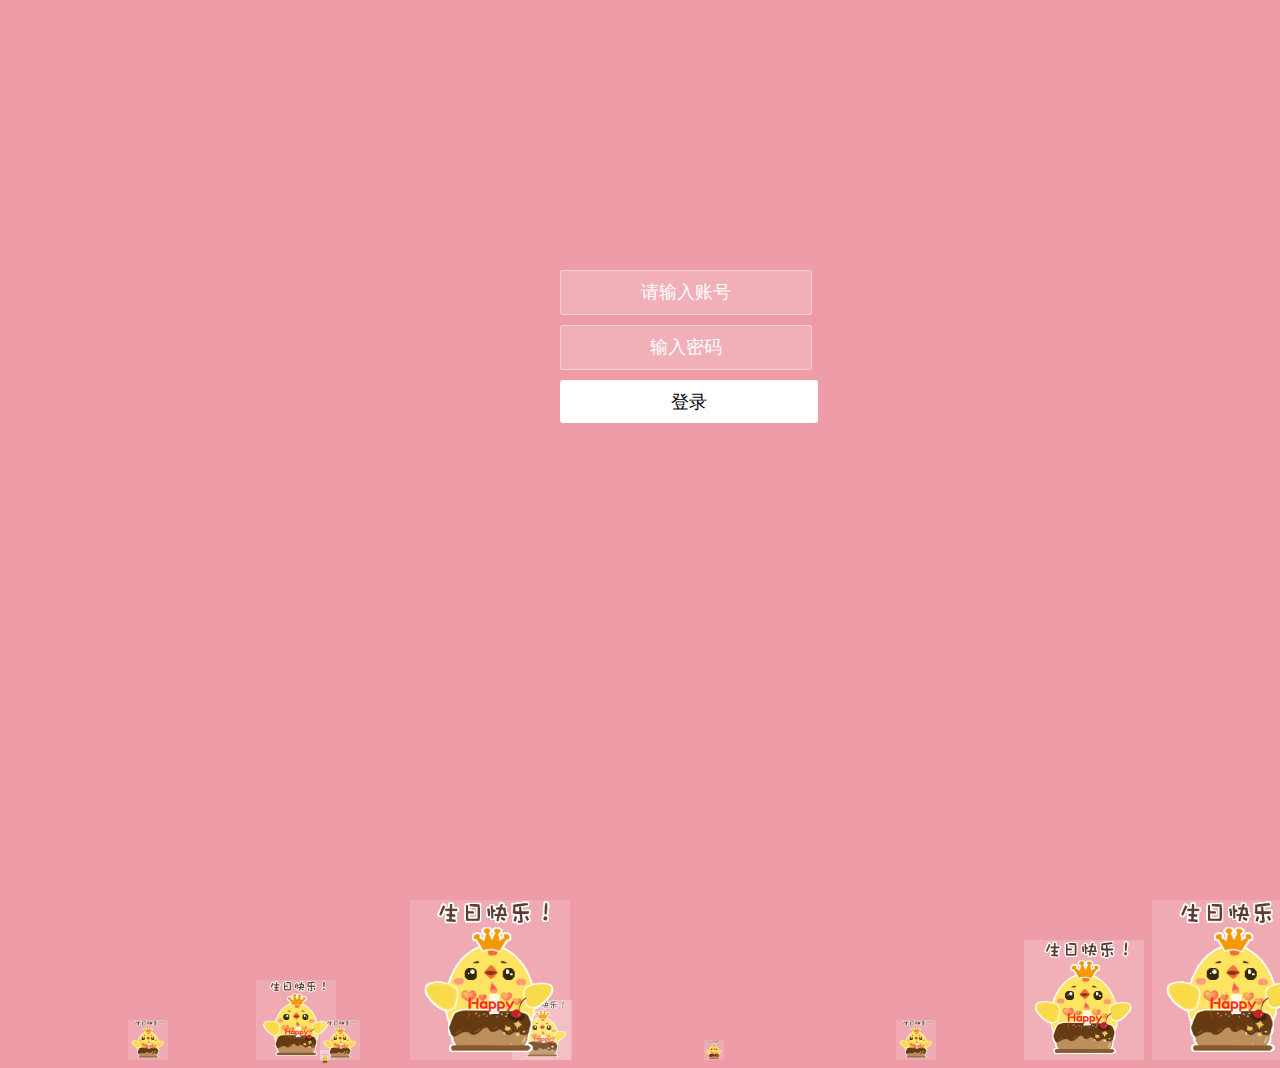
<file: index.html>
<!DOCTYPE html>
<html lang="en">

<head>
    <meta charset="UTF-8">
    <meta http-equiv="X-UA-Compatible" content="IE=edge">
    <meta name="viewport" content="width=device-width, initial-scale=1.0">
    <link rel="stylesheet" href="css/bir.css">
    <link rel="stylesheet" href="css/common.css">
    <title>生日快乐</title>

</head>

<body class="hea">
    <div>
        <div id="bir">
            <div class="bir_1">
                <form action="2.html">
                    <div class="bir_2">
                        <input type="text" placeholder="请输入账号" class="text" autocomplete="off" name="text"
                            onfocus="this.placeholder=''">
                    </div>
                    <div class="bir_3">
                        <input type="password" placeholder="输入密码" class="pwd" autocomplete="off" name="pwd"
                            onfocus="this.placeholder=''">
                    </div>
                    <div class="bir_4">
                        <input type="submit" value="登录" class="sub">
                    </div>
                </form>
            </div>
        </div>
        <ul class="bg-bubbles">
            <li>
                <img src="./img/timg.gif" style="width: 100%; height: 100%" />
            </li>
            <li>
                <img src="./img/timg.gif" style="width: 100%; height: 100%" />
            </li>
            <li>
                <img src="./img/timg.gif" style="width: 100%; height: 100%" />
            </li>
            <li>
                <img src="./img/timg.gif" style="width: 100%; height: 100%" />
            </li>
            <li>
                <img src="./img/timg.gif" style="width: 100%; height: 100%" />
            </li>
            <li>
                <img src="./img/timg.gif" style="width: 100%; height: 100%" />
            </li>
            <li>
                <img src="./img/timg.gif" style="width: 100%; height: 100%" />
            </li>
            <li>
                <img src="./img/timg.gif" style="width: 100%; height: 100%" />
            </li>
            <li>
                <img src="./img/timg.gif" style="width: 100%; height: 100%" />
            </li>
            <li>
                <img src="./img/timg.gif" style="width: 100%; height: 100%" />
            </li>
        </ul>
    </div>
</body>
<script>
    var text = document.querySelector(".text");
    var pwd = document.querySelector(".pwd");
    var sub = document.querySelector(".sub");
    text.onblur = function () {
        if (text.value.length == '' || text.value.length == null) {
            text.placeholder = "请输入账号"
        }
    }
    pwd.onblur = function () {
        if (pwd.value.length == '' || pwd.value.length == null) {
            pwd.placeholder = "请输入密码"
        }
    }
    sub.onclick = function () {
        if (text.value != "雷嘉欣" && pwd.value != "10.11") {
            alert("错误");
            return false;
        }
        else {
            return true;
        }
    }
</script>

</html>
</file>
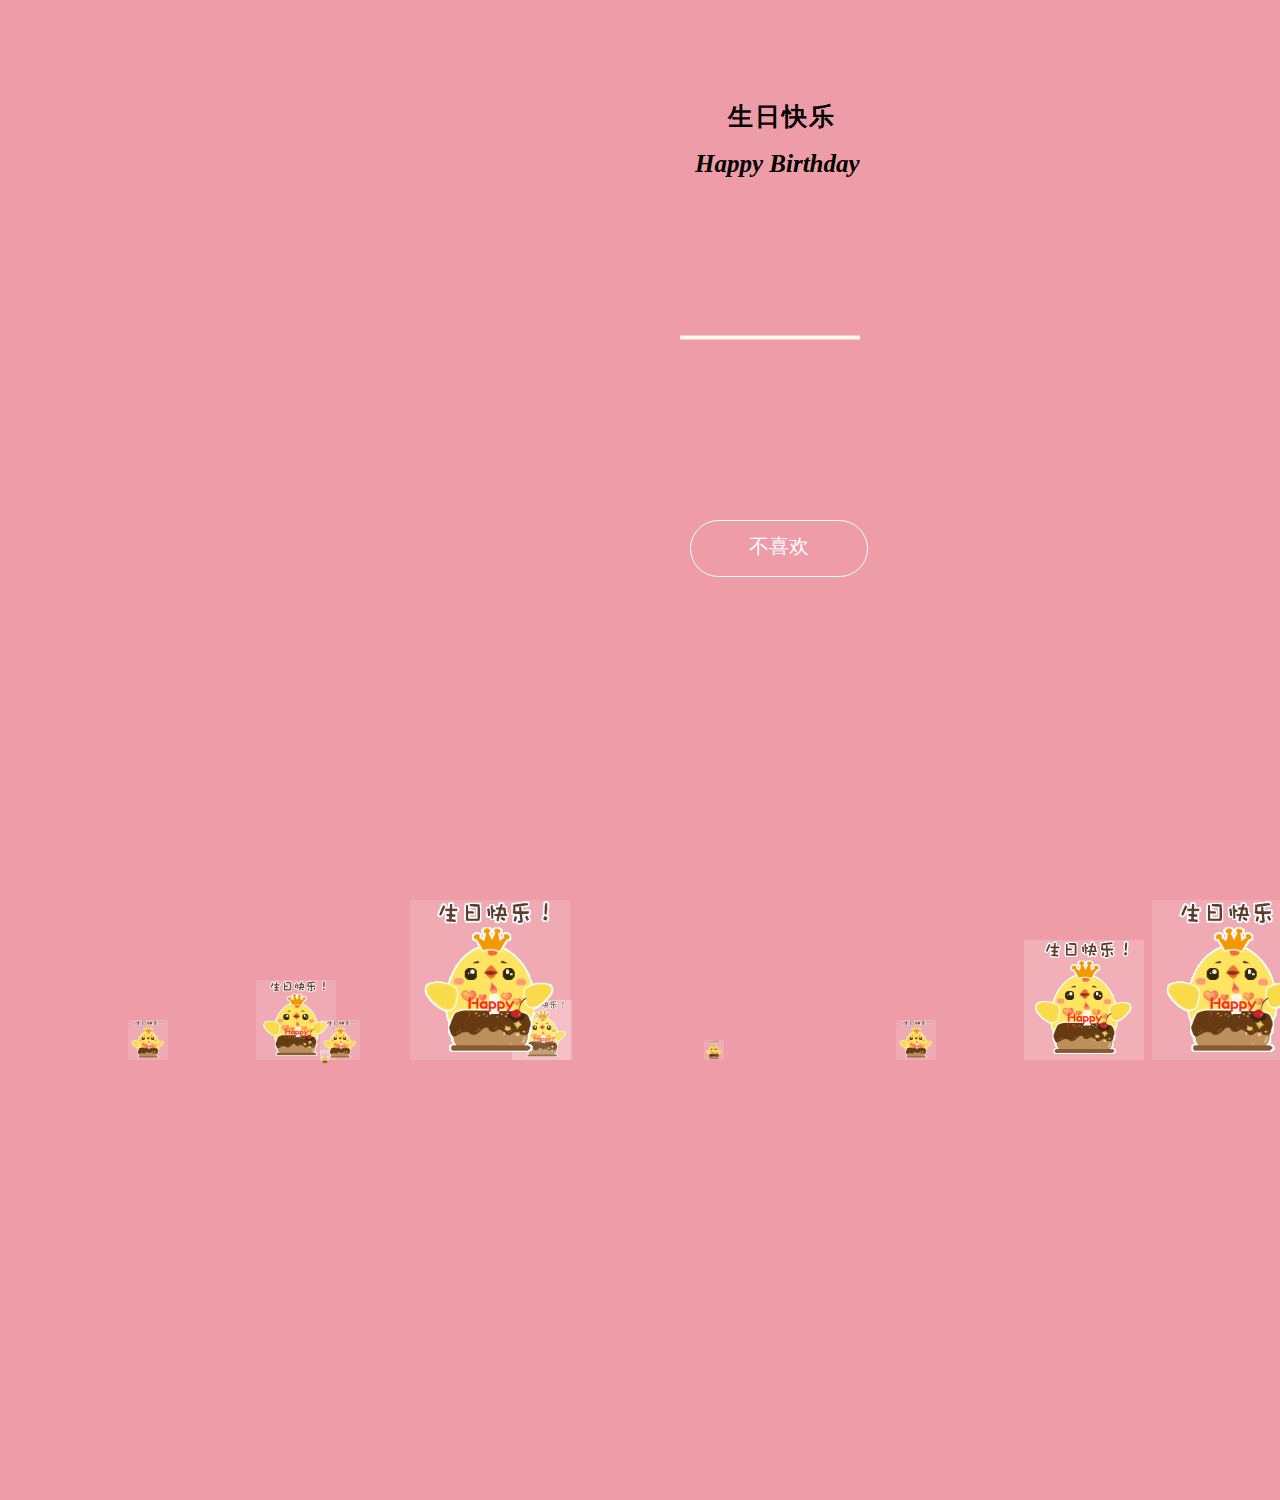
<file: 2.html>
<!DOCTYPE html>
<html lang="en">

<head>
    <meta charset="UTF-8">
    <meta http-equiv="X-UA-Compatible" content="IE=edge">
    <meta name="viewport" content="width=device-width, initial-scale=1.0">
    <script src="js/1.js"></script>
    <link rel="stylesheet" href="css/2.css">

    <link rel="stylesheet" href="css/common.css">
    <title>生日快乐</title>
</head>




<body>
    <audio autoplay loop>
        <source src="mp3/birth.mp3" type="audio/mpeg">
    </audio>

    <div class="d1">
        <h4>生日快乐</h4>
        <h5>Happy Birthday</h5>
        <div class="velas">
            <div class="fuego"></div>
            <div class="fuego"></div>
            <div class="fuego"></div>
            <div class="fuego"></div>
            <div class="fuego"></div>
        </div>
        <svg id="cake" version="1.1" x="0px" y="0px" width="200px" height="500px" viewBox="0 0 200 500"
            enable-background="new 0 0 200 500" xml:space="preserve">
            <path fill="#a88679" d="M173.667-13.94c-49.298,0-102.782,0-147.334,0c-3.999,0-4-16.002,0-16.002
    c44.697,0,96.586,0,147.334,0C177.667-29.942,177.668-13.94,173.667-13.94z">
                <animate id="bizcocho_3" attributeName="d" calcMode="spline" keySplines="0 0 1 1; 0 0 1 1"
                    begin="relleno_2.end" dur="0.3s" fill="freeze" values="
                      M173.667-13.94c-49.298,0-102.782,0-147.334,0c-3.999,0-4-16.002,0-16.002
    c44.697,0,96.586,0,147.334,0C177.667-29.942,177.668-13.94,173.667-13.94z
                      ;
                      M173.667,411.567c-47.995,12.408-102.955,12.561-147.334,0
    c-3.848-1.089-0.189-16.089,3.661-15.002c44.836,12.66,90.519,12.753,139.427,0.07
    C173.293,395.631,177.541,410.566,173.667,411.567z
                      ;
                      M173.667,427.569c-49.795,0-101.101,0-147.334,0c-3.999,0-4-16.002,0-16.002
    c46.385,0,97.539,0,147.334,0C177.668,411.567,177.667,427.569,173.667,427.569z
                      " />
            </path>
            <path fill="#8b6a60" d="M100-178.521c1.858,0,3.364,1.506,3.364,3.363c0,0,0,33.17,0,44.227
    c0,19.144,0,57.431,0,76.574c0,10.152,0,40.607,0,40.607c0,1.858-1.506,3.364-3.364,3.364l0,0c-1.858,0-3.364-1.506-3.364-3.364c0,0,0-30.455,0-40.607c0-19.144,0-57.432,0-76.575c0-11.057,0-44.226,0-44.226C96.636-177.015,98.142-178.521,100-178.521
    L100-178.521z">
                <animate id="relleno_2" attributeName="d" calcMode="spline" keySplines="0 0 1 1; 0 0 1 1; 0 0 0.58 1"
                    begin="bizcocho_2.end" dur="0.5s" fill="freeze" values="
                      M100-178.521c1.858,0,3.364,1.506,3.364,3.363c0,0,0,33.17,0,44.227
    c0,19.144,0,57.431,0,76.574c0,10.152,0,40.607,0,40.607c0,1.858-1.506,3.364-3.364,3.364l0,0c-1.858,0-3.364-1.506-3.364-3.364c0,0,0-30.455,0-40.607c0-19.144,0-57.432,0-76.575c0-11.057,0-44.226,0-44.226C96.636-177.015,98.142-178.521,100-178.521
    L100-178.521z
                      ;
                      M100,267.257c1.858,0,3.364,1.506,3.364,3.363c0,0,0,33.17,0,44.227
    c0,19.143,0,57.43,0,76.574c0,10.151,0,40.606,0,40.606c0,1.858-1.506,3.364-3.364,3.364l0,0c-1.858,0-3.364-1.506-3.364-3.364
    c0,0,0-30.455,0-40.606c0-19.145,0-57.432,0-76.576c0-11.057,0-44.225,0-44.225C96.636,268.763,98.142,267.257,100,267.257
    L100,267.257z
                      ;
                      M93.928,405.433c-0.655,6.444-0.102,9.067,2.957,11.798c0,0,8.083,5.571,16.828,3.503
    c18.629-4.406,43.813,6.194,50.792,7.791c14.75,3.375,9.162,6.867,9.162,6.867c-2.412,2.258-58.328,0-73.667,0l0,0
    c-1.858,0-69.995,2.133-73.667,0c0,0-3.337-2.439,6.172-5.992c11.375-4.25,52.875,8.822,47.139-9.442
    c-6.333-20.167,5.226-21.514,5.226-21.514c3.435-0.915,12.78-6.663,10.923-0.546L93.928,405.433z
                      ;
                      M102.242,427.569c5.348,0,14.079,0,17.462,0c0,0,17.026,0,27.504,0
    c19.143,0,20.39-3.797,26.459,0c3,1.877,0,7.823,0,7.823c-2.412,2.258-58.328,0-73.667,0l0,0c-1.858,0-67.187,0-73.667,0
    c0,0-4.125-4.983,0-7.823c5.201-3.58,16.085,0,23.725,0c8.841,0,20.762,0,20.762,0c3.686,0,8.597,0,19.511,0H102.242z
                      " />
            </path>
            <path fill="#a88679" d="M173.667-15.929c-46.512,0-105.486,0-147.334,0c-3.999,0-4-16.002,0-16.002
    c43.566,0,97.96,0,147.334,0C177.667-31.931,177.666-15.929,173.667-15.929z">
                <animate id="bizcocho_2" attributeName="d" calcMode="spline"
                    keySplines="0 0 1 1; 0 0 1 1; 0.25 0 0.58 1" begin="relleno_1.end" dur="0.5s" fill="freeze" values="
                      M173.667-15.929c-46.512,0-105.486,0-147.334,0c-3.999,0-4-16.002,0-16.002
    c43.566,0,97.96,0,147.334,0C177.667-31.931,177.666-15.929,173.667-15.929z
                      ;
                      M173.434,445.393c-47.269,8.001-105.245,8.001-147.334,0c-3.929-0.747-0.692-16.543,3.243-15.824
    c43.828,8.001,92.165,8.001,140.739,0C174.029,428.918,177.377,444.726,173.434,445.393z
                      ;
                      M173.667,449.514c-47.576-5.454-102.799-5.744-147.333,0c-3.966,0.512-3.938-15.297,0-16.002
    c43.683-7.823,97.646-8.026,147.333,0C177.616,434.15,177.642,449.969,173.667,449.514z
                      ;
                      M173.667,451.394c-49.298,0-102.782,0-147.334,0c-3.999,0-4-16.002,0-16.002
    c44.697,0,96.586,0,147.334,0C177.667,435.392,177.668,451.394,173.667,451.394z
                      " />
            </path>
            <path fill="#8b6a60" d="M101.368-73.685c0,12.164,0,15.18,0,28.519c0,22.702,0-13.661,0,8.304c0,14.48,0,18.233,0,30.512
    c0,1.753-2.958,1.847-2.958,0c0-12.68,0-16.277,0-30.401c0-21.983,0,11.66,0-8.305c0-13.027,0-15.992,0-28.628
    C98.411-75.883,101.368-75.592,101.368-73.685z">
                <animate id="relleno_1" attributeName="d" calcMode="spline" keySplines="0 0 1 1; 0 0 1 1; 0 0 0.6 1"
                    begin="bizcocho_1.end" dur="0.5s" fill="freeze" values="
                      M101.368-73.685c0,12.164,0,15.18,0,28.519c0,22.702,0-13.661,0,8.304c0,14.48,0,18.233,0,30.512
    c0,1.753-2.958,1.847-2.958,0c0-12.68,0-16.277,0-30.401c0-21.983,0,11.66,0-8.305c0-13.027,0-15.992,0-28.628
    C98.411-75.883,101.368-75.592,101.368-73.685z
                      ;
                      M101.368,350.885c0,12.164,0,65.18,0,78.518c0,22.703,0-33.66,0-11.695c0,14.48,0,28.232,0,40.512
    c0,1.753-2.958,1.847-2.958,0c0-12.68,0-26.277,0-40.402c0-21.982,0,31.66,0,11.695c0-13.027,0-65.992,0-78.627
    C98.411,348.686,101.368,348.977,101.368,350.885z
                      ;
                      M128.38,447.567c37.626,6.312,39.303,13.658,26.833,12.833c-22.653-1.499-13.636-0.831-23.302-0.831
    c-14.48,0-17.884,0-30.163,0c-2.087,0-2.068,0-3.915,0c-13.333,0-8.963,0-23.088,0c-11.668,0-14.062,5.995-27.532,1.164
    c-12.629-4.529,38.667-3.167,46.833-17.333C100.077,432.94,105.546,443.736,128.38,447.567z
                      ;
                      M173.667,451.394c2.875,0,2.997,9.257,0,9.131c-22.662-0.956-32.09-0.956-41.756-0.956
    c-14.48,0-17.884,0-30.163,0c-2.087,0-2.068,0-3.915,0c-13.333,0-8.963,0-23.088,0c-11.668,0-34.99-0.294-48.412,1.831
    c-4.109,0.65-3.01-10.006,0-10.006C37.129,451.394,149.379,451.394,173.667,451.394z
                      " />
            </path>
            <path fill="#a88679" d="M173.667,21.571c-33.174,0-111.467,0-147.334,0c-4,0-4-16.002,0-16.002c39.836,0,105.982,0,147.334,0
    C177.668,5.569,177.667,21.571,173.667,21.571z">
                <animate id="bizcocho_1" attributeName="d" calcMode="spline"
                    keySplines="0 0 1 1; 0 0 1 1; 0 0 1 1; 0.25 0 1 1; 0 0 1 1; 0.25 0 0.6 1" begin="2s" dur="0.8s"
                    fill="freeze" values="
                      M173.667,21.571c-33.174,0-111.467,0-147.334,0c-4,0-4-16.002,0-16.002c39.836,0,105.982,0,147.334,0
    C177.668,5.569,177.667,21.571,173.667,21.571z
                      ;
                      M173.667,459.569c-33.197,16.002-110.782,16.002-147.334,0c-3.664-1.604,1.614-15.617,5.337-14.153
    c40.702,16.002,94.289,16.104,136.505,0.103C171.917,444.1,177.271,457.832,173.667,459.569z
                      ;
                      M171.817,475.571c-39.361-3.001-105.438-2.571-143.556,0c-3.991,0.27-7.377-14.736-3.387-15.014
    c41.553-2.888,104.421-3.121,150.51-0.233C179.378,460.574,175.806,475.875,171.817,475.571z
                      ;
                      M171.817,459.564c-38.8-12.188-104.504-13.762-143.556,0c-3.772,1.329-7.961-12.604-4.178-13.905
    c40.864-14.064,105.114-15.52,151.918-0.973C179.822,445.874,175.634,460.762,171.817,459.564z
                      ;
                      M173.667,475.571c-46.376-5.005-105.924-4.003-147.334,0c-3.981,0.385-3.479-15.421,0.479-16.002
    c43.087-6.327,97.705-7.083,146.855,0.438C177.621,460.613,177.644,476,173.667,475.571z
                      ;
                      M173.667,474.117c-46.376,1.866-105.638,2.01-147.334,0c-3.995-0.192-3.52-16.144,0.479-16.002
    c43.794,1.55,96.341,1.541,145.723,0C176.532,457.99,177.663,473.956,173.667,474.117z
                      ;
                      M173.667,475.571c-46.512,0-105.486,0-147.334,0c-3.999,0-4-16.002,0-16.002c43.566,0,97.96,0,147.334,0
    C177.667,459.569,177.666,475.571,173.667,475.571z
                      " />
            </path>
            <path fill="#fefae9" d="M104.812,113.216c0,3.119-2.164,5.67-4.812,5.67c-2.646,0-4.812-2.551-4.812-5.67c0-5.594,0-16.782,0-22.375
c0-5.143,0-15.427,0-20.568c0-7.333,0-21.998,0-29.33c0-5.523,0-16.569,0-22.092c0-3.295,0-9.885,0-13.181
C95.188,2.551,97.353,0,100,0c2.648,0,4.812,2.551,4.812,5.669c0,3.248,0,9.743,0,12.991c0,5.428,0,16.284,0,21.711
c0,7.618,0,22.854,0,30.472c0,4.952,0,14.854,0,19.807C104.812,96.292,104.812,107.576,104.812,113.216z">
                <animate id="crema" attributeName="d" calcMode="spline"
                    keySplines="0 0 1 1; 0 0 1 1; 0 0 1 1; 0.25 0 1 1; 0 0 1 1; 0 0 0.58 1" begin="bizcocho_3.end"
                    dur="2s" fill="freeze" values="
                      M104.812,113.216c0,3.119-2.164,5.67-4.812,5.67c-2.646,0-4.812-2.551-4.812-5.67c0-5.594,0-16.782,0-22.375
c0-5.143,0-15.427,0-20.568c0-7.333,0-21.998,0-29.33c0-5.523,0-16.569,0-22.092c0-3.295,0-9.885,0-13.181
C95.188,2.551,97.353,0,100,0c2.648,0,4.812,2.551,4.812,5.669c0,3.248,0,9.743,0,12.991c0,5.428,0,16.284,0,21.711
c0,7.618,0,22.854,0,30.472c0,4.952,0,14.854,0,19.807C104.812,96.292,104.812,107.576,104.812,113.216z
                      ;
                      M104.812,405.897c0,3.119-2.164,5.67-4.812,5.67c-2.646,0-4.812-2.551-4.812-5.67c0-5.594,0-16.782,0-22.376
c0-5.143,0-15.426,0-20.568c0-7.332,0-21.997,0-29.33c0-5.522,0-16.568,0-22.092c0-3.295,0-9.885,0-13.181
c0-3.118,2.165-5.669,4.812-5.669c2.648,0,4.812,2.551,4.812,5.669c0,3.247,0,9.743,0,12.991c0,5.428,0,16.283,0,21.711
c0,7.618,0,22.854,0,30.473c0,4.951,0,14.854,0,19.807C104.812,388.972,104.812,400.256,104.812,405.897z
                      ;
                      M111.873,411.567c-3.119,0-9.226,0-11.874,0c-2.646,0-7.748,0-10.867,0c-7.086,0-12.698,0-18.292,0
c-6.592,0-12.871,7.371-19.166,3.008c-10.043-6.961-7.776-10.169,2.991-17.745c12.61-8.873,27.713,1.994,25.919-7.531
c-2.589-13.742,11.008-14.513,11.365-17.789c0.441-4.051,4.235-11.107,8.051-8.175c3.113,2.393,1.007,8.008,0,13.159
c-1.871,9.569,8.058,2.113,9.494,14.155c2.592,21.732,21.184-0.675,29.309,7.976c5.216,5.553,18.413,5.552,15.426,12.942
c-3.131,7.745-15.825-4.369-23.8,2.903C126.261,418.271,118.301,411.567,111.873,411.567z
                      ;
                      M111.873,411.567c-3.119,0-9.226,0-11.874,0c-2.646,0-9.734,4.069-12.853,4.069
c-7.086,0-10.712-4.069-16.306-4.069c-6.592,0-12.12,6.013-19.166,3.008c-7.053-3.008-7.458,2.026-18.659,1.165
c-6.832-0.525-7.522-3.034-7.533-6.265c-0.037-10.336,22.073-2.452,36.613-2.628c10.234-0.124,19.856-1.439,37.905-2.102
c16.642-0.61,32.699,1.552,46.009,1.927c12.438,0.351,29.663-8.99,31.532,3.315c0.773,5.093-5.605,3.342-11.211,9.579
c-5.093,5.667-7.59-4.605-12.965-3.832c-8.269,1.189-14.962-8.537-22.937-1.265C126.261,418.271,118.301,411.567,111.873,411.567z
                      ;
                      M110.946,413.652c-2.904-1.137-8.405-2.748-12.446-0.97c-6.099,2.685-7.273,10.358-13.253,8.242
c-7.843-2.775-8.953-5.008-14.546-5.01c-24.653-0.011-4.849,26.507-18.264,26.507c-12.377,0,5.791-33.537-19.422-26.682
c-7.703,2.095-9.806-0.942-9.817-4.173c-0.037-10.336,24.357-4.544,38.897-4.72c10.234-0.124,19.856-1.439,37.905-2.102
c16.642-0.61,32.699,1.552,46.009,1.927c12.438,0.351,28.973-8.865,31.532,3.315c1.449,6.896,0.318,15.624-3.874,15.624
c-7.619,0-1.788-15.192-19.243-7.111c-7.581,3.51-15.963-9.738-26.669,1.066C120.644,426.744,118.381,416.561,110.946,413.652z
                      ;
                      M111.547,413.9c-2.969-0.956-8.775-0.949-13.167-0.5c-14.667,1.5-8.325,16.508-14.667,16.666
c-6.667,0.166-0.167-13.5-13.013-14.151c-30.471-1.545-5.572,46.651-18.987,46.651c-12.377,0,10.333-50.166-18.667-44.5
c-7.835,1.531-9.537-1.417-9.548-4.647c-0.037-10.336,23.675-5.177,38.215-5.353c10.234-0.124,20.618-1.671,38.667-2.333
c16.642-0.61,32.023,1.458,45.333,1.833c12.438,0.351,33.819-8.431,33.199,4.001c-0.532,10.666,0.414,26.166-5.245,25.833
c-7.606-0.447-2.954-31.5-19.243-18.899c-7.985,6.177-17.658-5.969-27.377,5.732C118.88,434.066,121.38,417.067,111.547,413.9z
                      ;
                      M111.547,415.233c-6.667-0.834-9.667,4.667-13.833,3.333c-19.649-6.291-8.158,22.176-14.5,22.334
c-6.667,0.166,2.833-18-13.333-22.167c-29.544-7.615-9.667,43.833-20.167,43.833c-10.333,0,8.004-55.006-16.833-39
c-7.5,4.833-9.508-3.78-9.299-7.004c0.799-12.329,23.592-7.153,38.132-7.329c10.234-0.124,20.238-1.505,38.287-2.167
c16.642-0.61,32.903,1.125,46.213,1.5c12.438,0.351,35.058-5.579,31.863,6.451c-5.532,20.833,1.25,28.216-4.409,27.883
c-7.606-0.447-6.058-37.895-20.62-23.333c-10.167,10.166-15.972-0.747-25,12C119.547,443.568,121.798,416.515,111.547,415.233z
                      " />
            </path>
            <rect x="10" y="475.571" fill="#fefae9" width="180" height="4" />
        </svg>
        <div class="total">
            <div class="a1">
                我喜欢
            </div>
            <div class="a2">
                不喜欢
            </div>
        </div>
    </div>

    <div class="info">

    </div>
    <div class="box">
        <h1 style="display:none;">10</h1>
    </div>

    <div class="btn">
        <div>
            <form action="">
                <input type="button" value="返回" class="btn1">
            </form>
        </div>

    </div>

    <ul class="bg-bubbles">
        <li>
            <img src="./img/timg.gif" style="width: 100%; height: 100%" />
        </li>
        <li>
            <img src="./img/timg.gif" style="width: 100%; height: 100%" />
        </li>
        <li>
            <img src="./img/timg.gif" style="width: 100%; height: 100%" />
        </li>
        <li>
            <img src="./img/timg.gif" style="width: 100%; height: 100%" />
        </li>
        <li>
            <img src="./img/timg.gif" style="width: 100%; height: 100%" />
        </li>
        <li>
            <img src="./img/timg.gif" style="width: 100%; height: 100%" />
        </li>
        <li>
            <img src="./img/timg.gif" style="width: 100%; height: 100%" />
        </li>
        <li>
            <img src="./img/timg.gif" style="width: 100%; height: 100%" />
        </li>
        <li>
            <img src="./img/timg.gif" style="width: 100%; height: 100%" />
        </li>
        <li>
            <img src="./img/timg.gif" style="width: 100%; height: 100%" />
        </li>
    </ul>
</body>


</html>
</file>
<file: css/bir.css>
body ::-webkit-input-placeholder {
    /* WebKit browsers */
    font-family: "Microsoft YaHei";
    color: white;
    font-weight: 300;
}

.hea {
    width: 100%;
    height: 100%;
}

input {
    outline: none;
    border-radius: 3px;
    border: 1px solid rgba(255, 255, 255, 0.4);
    text-align: center;
    z-index: 9999;
    font-size: 18px;


}

form {
    padding: 20px 0;
    position: relative;
    z-index: 2;
}

#bir {

    width: 500px;
    height: 500px;
    margin: 150px auto;
}

.bir_1 {
    float: left;
    width: 500px;
    height: 300px;
    margin-top: 100px;

}

.bir_2,
.bir_3,
.bir_4 {
    float: left;
    margin-left: 170px;
}

.bir_3,
.bir_4 {
    margin-top: 10px;
}

.bir_2 input,
.bir_3 input {
    height: 43px;
    width: 250px;
    background-color: rgba(255, 255, 255, 0.2);
    transition-duration: 0.25s;
    /* 属性以秒或毫秒为单位指定过渡动画所需的时间 */
    color: white;
}



.bir_2 input:focus,
.bir_3 input:focus {
    background-color: white;
    padding: 10px;
    color: #ee9ca7;
    margin-left: -10px;
}

.bir_4 input {
    width: 258px;
    height: 43px;
    background-color: #ffffff;
    cursor: pointer;

}
</file>
<file: css/common.css>
* {
    padding: 0;
    margin: 0;
}

li {
    list-style: none;
}

body {
    background-color: #ee9ca7;
    overflow: hidden;
}

.bg-bubbles {
    position: absolute;
    top: 0;
    left: 0;
    width: 100%;
    height: 100%;
    z-index: 1;
}

.bg-bubbles li {
    position: absolute;
    list-style: none;
    display: block;
    width: 40px;
    height: 40px;
    background-color: rgba(255, 255, 255, 0.15);
    bottom: -160px;
    -webkit-animation: square 30s infinite;
    animation: square 30s infinite;
    -webkit-transition-timing-function: linear;
    transition-timing-function: linear;
}

.bg-bubbles li:nth-child(1) {
    left: 10%;
}

.bg-bubbles li:nth-child(2) {
    left: 20%;
    width: 80px;
    height: 80px;
    -webkit-animation-delay: 2s;
    animation-delay: 2s;
    -webkit-animation-duration: 17s;
    animation-duration: 17s;
}

.bg-bubbles li:nth-child(3) {
    left: 25%;
    -webkit-animation-delay: 4s;
    animation-delay: 4s;
}

.bg-bubbles li:nth-child(4) {
    left: 40%;
    width: 60px;
    height: 60px;
    -webkit-animation-duration: 22s;
    animation-duration: 22s;
    background-color: rgba(255, 255, 255, 0.25);
}

.bg-bubbles li:nth-child(5) {
    left: 70%;
}

.bg-bubbles li:nth-child(6) {
    left: 80%;
    width: 120px;
    height: 120px;
    -webkit-animation-delay: 3s;
    animation-delay: 3s;
    background-color: rgba(255, 255, 255, 0.2);
}

.bg-bubbles li:nth-child(7) {
    left: 32%;
    width: 160px;
    height: 160px;
    -webkit-animation-delay: 7s;
    animation-delay: 7s;
}

.bg-bubbles li:nth-child(8) {
    left: 55%;
    width: 20px;
    height: 20px;
    -webkit-animation-delay: 15s;
    animation-delay: 15s;
    -webkit-animation-duration: 40s;
    animation-duration: 40s;
}

.bg-bubbles li:nth-child(9) {
    left: 25%;
    width: 10px;
    height: 10px;
    -webkit-animation-delay: 2s;
    animation-delay: 2s;
    -webkit-animation-duration: 40s;
    animation-duration: 40s;
    background-color: rgba(255, 255, 255, 0.3);
}

.bg-bubbles li:nth-child(10) {
    left: 90%;
    width: 160px;
    height: 160px;
    -webkit-animation-delay: 11s;
    animation-delay: 11s;
}

@-webkit-keyframes square {
    0% {
        -webkit-transform: translateY(0);
        transform: translateY(0);
    }

    100% {
        -webkit-transform: translateY(-900px) rotate(600deg);
        transform: translateY(-900px) rotate(600deg);
    }
}

@keyframes square {
    0% {
        -webkit-transform: translateY(0);
        transform: translateY(0);
    }

    100% {
        -webkit-transform: translateY(-900px) rotate(600deg);
        transform: translateY(-900px) rotate(600deg);
    }
}
</file>
<file: css/2.css>
* {
    margin: 0;
    padding: 0;
}

.d1 {
    z-index: 2;
    position: relative;
    width: 500px;
    height: 500px;
    margin-left: 550px;
    margin-top: 100px;
    display: block;
}

.velas {
    background: #ffffff;
    border-radius: 10px;
    position: relative;
    top: 105px;
    left: 50%;
    margin-left: -30px;
    width: 5px;
    height: 35px;
    -webkit-transform: translateY(-350px);
    -ms-transform: translateY(-350px);
    transform: translateY(-300px);
    -webkit-backface-visibility: hidden;
    -ms-backface-visibility: hidden;
    backface-visibility: hidden;
    -webkit-animation: in 500ms 6s ease-out forwards;
    animation: in 500ms 6s ease-out forwards;
}

.velas:after,
.velas:before {
    background: rgba(255, 0, 0, 0.4);
    content: "";
    position: absolute;
    width: 100%;
    height: 2.22222222px;
}

.velas:after {
    top: 35%;
    left: 0;
}

.velas:before {
    top: 75%;
    left: 0;
}

/* ============================================== Fire
*/
.fuego {
    border-radius: 100%;
    position: absolute;
    top: -10px;
    left: 1px;
    margin-left: -2.2px;
    width: 6.66666667px;
    height: 18px;
}

.fuego:nth-child(1) {
    -webkit-animation: fuego 2s 6.5s infinite;
    animation: fuego 2s 6.5s infinite;
}

.fuego:nth-child(2) {
    -webkit-animation: fuego 1.5s 6.5s infinite;
    animation: fuego 1.5s 6.5s infinite;
}

.fuego:nth-child(3) {
    -webkit-animation: fuego 1s 6.5s infinite;
    animation: fuego 1s 6.5s infinite;
}

.fuego:nth-child(4) {
    -webkit-animation: fuego 0.5s 6.5s infinite;
    animation: fuego 0.5s 6.5s infinite;
}

.fuego:nth-child(5) {
    -webkit-animation: fuego 0.2s 6.5s infinite;
    animation: fuego 0.2s 6.5s infinite;
}

/* ============================================== Animation Fire
*/
@-webkit-keyframes fuego {

    0%,
    100% {
        background: rgba(254, 248, 97, 0.5);
        -webkit-box-shadow: 0 0 40px 10px rgba(248, 233, 209, 0.2);
        box-shadow: 0 0 40px 10px rgba(248, 233, 209, 0.2);
        -webkit-transform: translateY(0) scale(1);
        transform: translateY(0) scale(1);
    }

    50% {
        background: rgba(255, 50, 0, 0.1);
        -webkit-box-shadow: 0 0 40px 20px rgba(248, 233, 209, 0.2);
        box-shadow: 0 0 40px 20px rgba(248, 233, 209, 0.2);
        -webkit-transform: translateY(-20px) scale(0);
        transform: translateY(-20px) scale(0);
    }
}

@keyframes fuego {

    0%,
    100% {
        background: rgba(254, 248, 97, 0.5);
        -webkit-box-shadow: 0 0 40px 10px rgba(248, 233, 209, 0.2);
        box-shadow: 0 0 40px 10px rgba(248, 233, 209, 0.2);
        -webkit-transform: translateY(0) scale(1);
        transform: translateY(0) scale(1);
    }

    50% {
        background: rgba(255, 50, 0, 0.1);
        -webkit-box-shadow: 0 0 40px 20px rgba(248, 233, 209, 0.2);
        box-shadow: 0 0 40px 20px rgba(248, 233, 209, 0.2);
        -webkit-transform: translateY(-20px) scale(0);
        transform: translateY(-20px) scale(0);
    }
}

@-webkit-keyframes in {
    to {
        -webkit-transform: translateY(0);
        transform: translateY(0);
    }
}

@keyframes in {
    to {
        -webkit-transform: translateY(0);
        transform: translateY(0);
    }
}

.come {
    animation-delay: 0.4s;
    animation: coming 2s;
    opacity: 1;
}

@keyframes coming {
    from {
        opacity: 0;
    }

    to {
        opacity: 1;
    }
}

@-webkit-keyframes coming {
    from {
        opacity: 0;
    }

    to {
        opacity: 1;
    }
}

#cake {
    position: absolute;
    top: -240px;
    left: 120px;

}

.d1 h4 {
    letter-spacing: 2px;
    font-size: 25px;
    font-family: 楷体;
    margin-left: 178px;
    animation: hh4 8s calc(0.5s * 1);
    /* animation-fill-mode: forwards;
    */

}

@keyframes hh4 {
    from {
        margin-left: -278px;
        display: block;
    }

    to {
        display: block;
        margin-left: 178px;
    }
}

.d1 h5 {
    position: absolute;
    width: 1200px;
    top: 50px;
    font-family: 楷体;
    font-size: 25px;
    font-style: italic;
    margin-left: 145px;
    animation: hh5 8s calc(0.5s * 1);
}

@keyframes hh5 {
    from {
        margin-left: 445px;
    }

    to {
        margin-left: 145px;
    }
}

a {
    text-decoration: none;
}

.a1,
.a2 {
    cursor: pointer;
    width: 160px;
    height: 50px;
    border: solid 1px white;
    font-size: 20px;
    border-radius: 50px;
    line-height: 50px;
    text-align: center;
    margin-left: 150px;
    color: white;
}

.a1 {
    top: -190px;
    margin-bottom: 20px;
    position: absolute;
    animation: aa1 8s;
    animation-fill-mode: forwards;

}

.a1:hover {
    animation-fill-mode: backwards;
    top: 330px;
    transform: scale(0.99);
    background-color: #fff;
    color: red;
}



@keyframes aa1 {
    from {
        width: 80px;
        height: 25px;
        top: -300px;
    }

    to {

        top: 330px;
        transform: scale(1.1);
    }
}

.a2 {
    left: -10px;
    top: 420px;
    width: 176px;
    height: 55px;
    position: absolute;
    animation: aa2 8s;

}

@keyframes aa2 {
    from {
        width: 80px;
        height: 25px;
        top: 800px;
    }

    to {
        top: 420px;

        transform: scale(1);
    }
}

.info {
    position: relative;
    width: 500px;
    height: 500px;
    border: solid 1px red;
    margin: 100px auto;
    display: none;
}



#i1 {
    position: absolute;
    width: 500px;
    height: 300px;
    bottom: 0px;
    left: 0;

}

.btn {
    position: absolute;
    left: 70%;
    top: 20%;
}


.box {
    width: 1000px;
    height: 700px;
    margin: 100px auto;
}


.btn:hover {
    box-shadow: 0 0 10px #77aeff;
    cursor: pointer;
}

h1 {
    font-size: 300px;
    color: red;
    text-align: center;
}

h1.active {
    animation: count .10s;
}

.btn1 {
    width: 50px;
    height: 30px;
    cursor: pointer;
    display: none;
}
</file>
